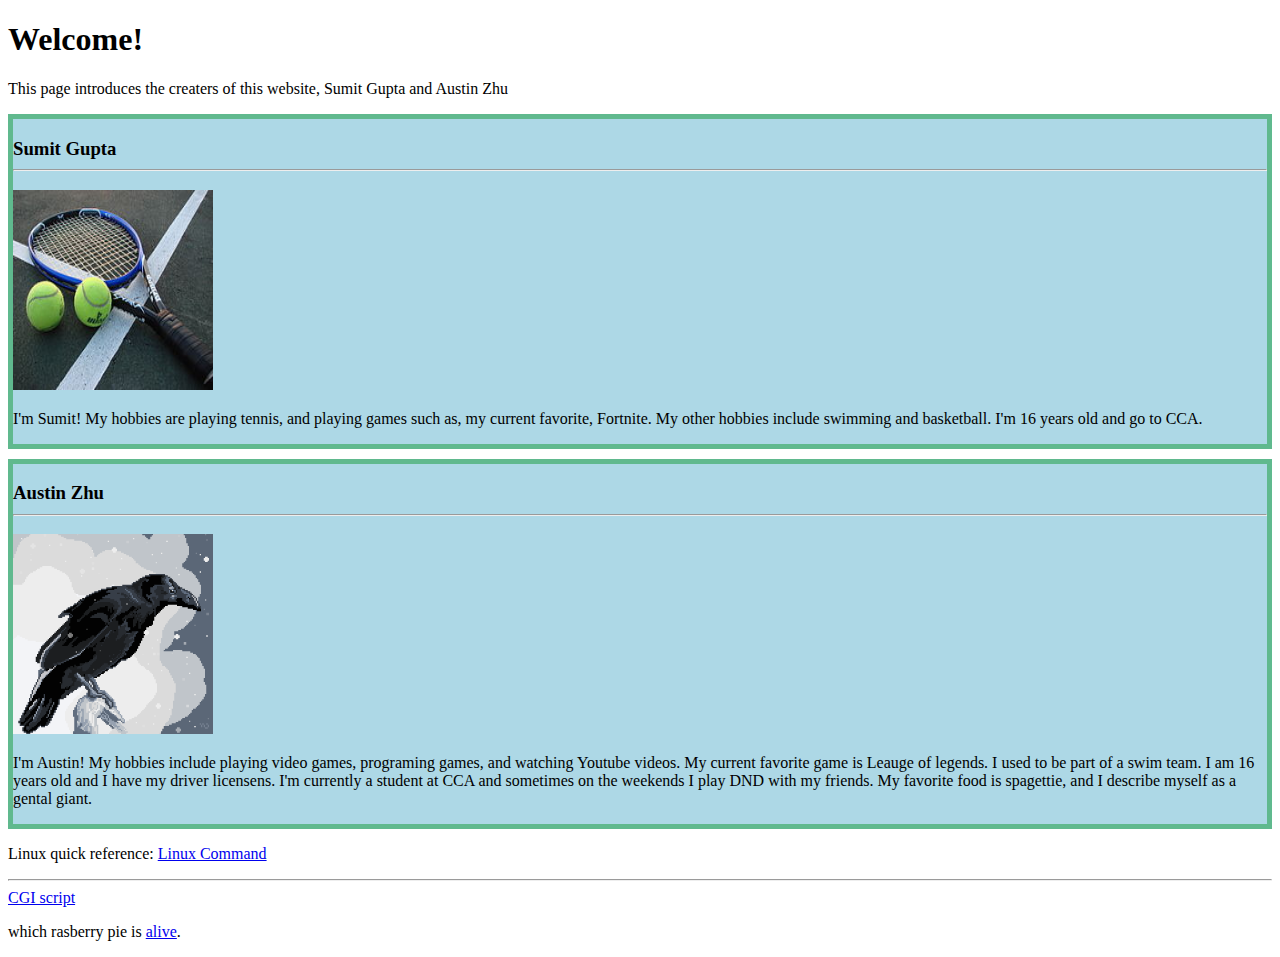
<file: index.html>
<!DOCTYPE html>
<html>
<head>
  <title>torials.com</title>
  <link rel="stylesheet" type="text/css" href="index_stylesheet.css">
</head>
<body>

  <h1>Welcome!</h1>
  
  <p>This page introduces the creaters of this website, Sumit Gupta and Austin Zhu <br></p>

    <div class="box">
      <h3>Sumit Gupta<hr></h3>
	<img src="tennis.jpg" alt="Tennis court" width="200" height="200">
      <p>
       I'm Sumit! My hobbies are playing tennis, and playing games such as, my current favorite, Fortnite. My other hobbies include swimming and basketball. I'm 16 years old and go to CCA. 
      </p>
    </div>

    <div class="box">
      <h3>Austin Zhu<hr></h3>
	<img src="CM0NftOUkAAyKg8.png" alt="Pixelated Raven" width="200" height="200">
      <p>
       I'm Austin! My hobbies include playing video games, programing games, and watching Youtube videos. My current favorite game is Leauge of legends. I used to be part of a swim team. I am 16 years old and I have my driver licensens. I'm currently a student at CCA and sometimes on the weekends I play DND with my friends. My favorite food is spagettie, and I describe myself as a gental giant.
      <p>
    </div>

<p>Linux quick reference: <a href="secondpage.html">Linux Command</a></p>
<hr>
<a href="/cgi-bin/student4/pistatus.cgi">CGI script</a>
<p> which rasberry pie is <a href="/cgi-bin/student4/rpisalive.cgi">alive</a>.</p>

</body>
</html>
</file>
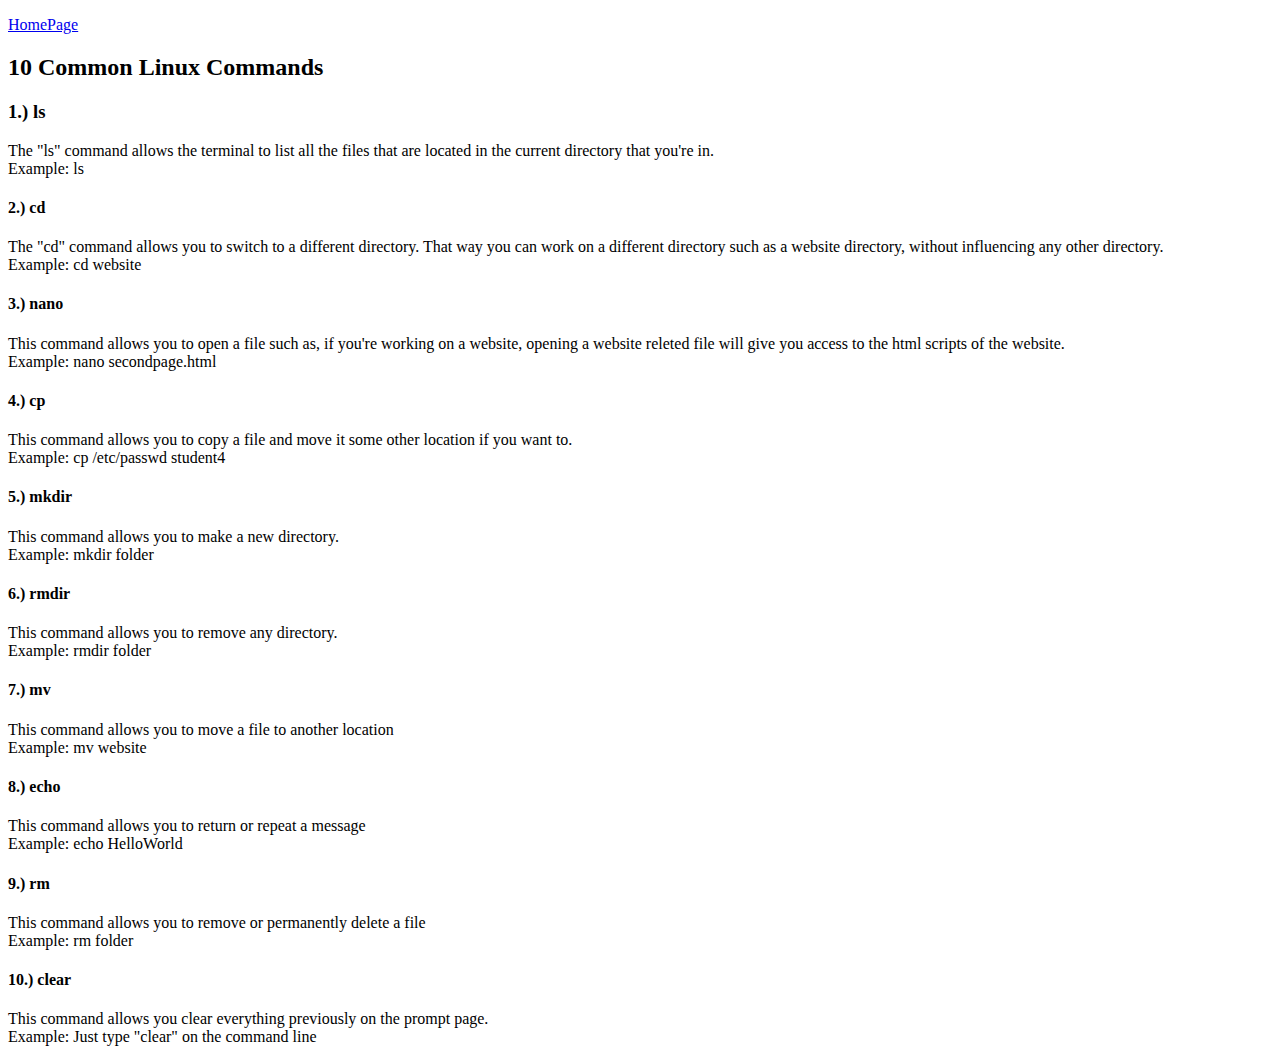
<file: secondpage.html>
<!DocType html>
<html>
<head>
	<title>Linux Commands</title>
</head>
<body>

<p><a href="index.html">HomePage</a></p>

	<h2>10 Common Linux Commands</1>

<h3>1.) ls</h4>
<p> The "ls" command allows the terminal to list all the files that are located in the current directory that you're in. 
<br>Example: ls</p>

<h4>2.) cd</h4>
<p> The "cd" command allows you to switch to a different directory. That way you can work on a different directory such as a website directory, without influencing any other directory.
<br>Example: cd website</p>

<h4>3.) nano</h4>
<p> This command allows you to open a file such as, if you're working on a website, opening a website releted file will give you access to the html scripts of the website.
<br>Example: nano secondpage.html</p>

<h4>4.) cp</h4>
<p> This command allows you to copy a file and move it some other location if you want to.
<br>Example: cp /etc/passwd student4</p>

<h4>5.) mkdir</h4>
<p> This command allows you to make a new directory. 
<br>Example: mkdir folder</p>

<h4>6.) rmdir</h4>
<p> This command allows you to remove any directory.
<br>Example: rmdir folder</p>

<h4>7.) mv</h4>
<p> This command allows you to move a file to another location
<br>Example: mv website</p>

<h4>8.) echo</h4>
<p> This command allows you to return or repeat a message
<br>Example: echo HelloWorld</p>

<h4>9.) rm</h4>
<p> This command allows you to remove or permanently delete a file
<br>Example: rm folder</p>

<h4>10.) clear</h4>
<p>This command allows you clear everything previously on the prompt page. 
<br>Example: Just type "clear" on the command line


</body>
</html>
</file>
<file: index_stylesheet.css>
.tablestyle2 th {
  background-color: #4CAF50;
  color: grey;
}

td, th {
    border: 1px solid #4CAF50;
    text-align: center;
    padding: 20px auto;
}

tr:nth-child(even) {
    background-color: #dddddd;
}

.box {
  border: 5px solid rgb(96, 185, 142);
  position: relative;
  width: auto;
  margin: 10px 0px;
  background-color: lightblue;
}
</file>
